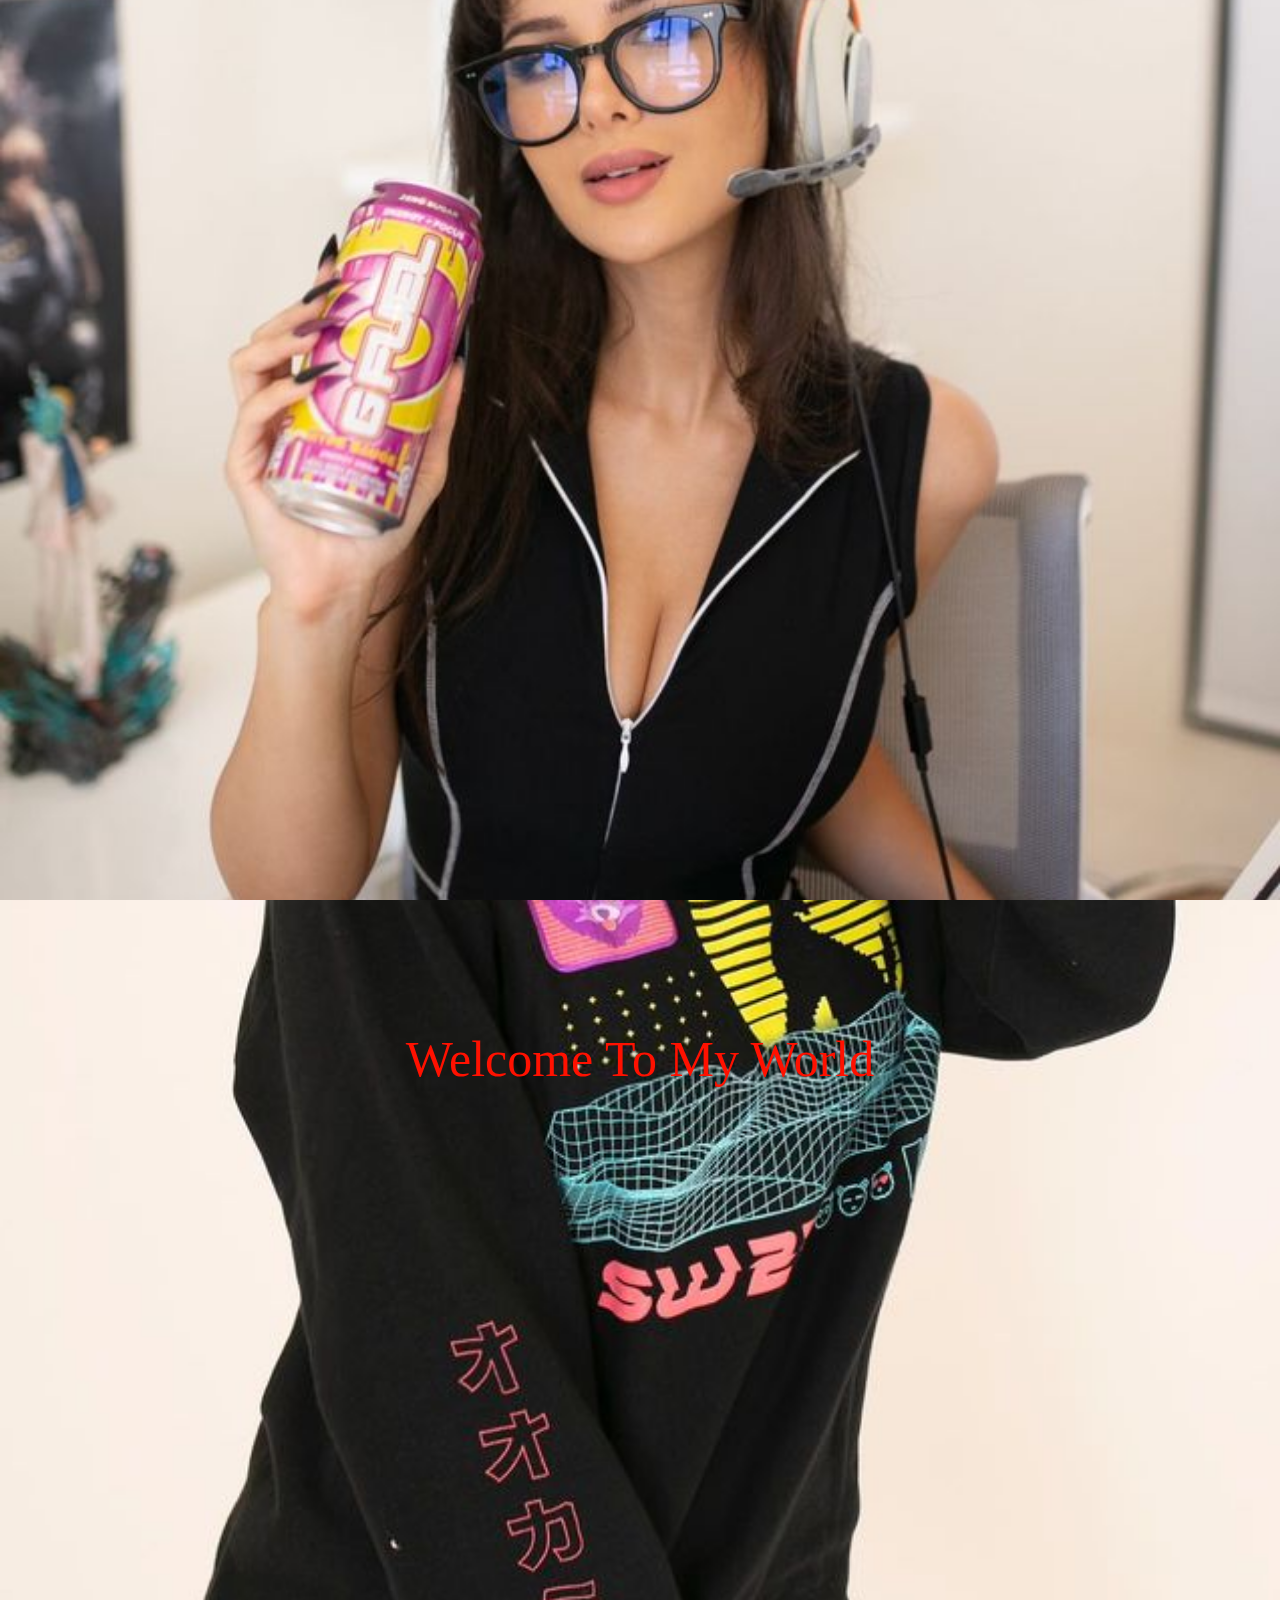
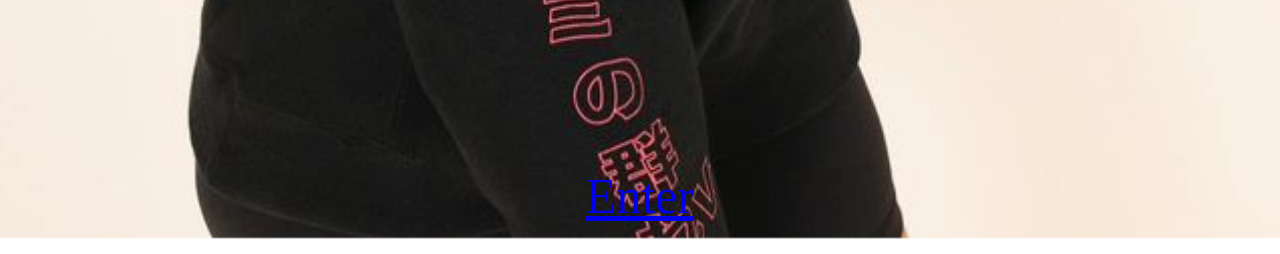
<file: index.html>
<!DOCTYPE html>
<html lang="en">
<head>
    <meta charset="UTF-8">
    <meta http-equiv="X-UA-Compatible" content="IE=edge">
    <meta name="viewport" content="width=device-width, initial-scale=1.0">
    <title>Alia's World Entrance</title>
    <link rel="stylesheet" href="CSS.25.css">
</head>
<body>
    <div class="bg-image" id="bg-image"></div>
    <div class="container">
        <h1 class="neonText">Welcome To My World</h1>
        <p>LONG LIVE GATES!!! LONG LIVE GATES!!! LONG LIVE GATES!!! LONG LIVE GATES!!! LONG LIVE GATES!!! LONG LIVE GATES!!! LONG LIVE GATES!!! LONG LIVE GATES!!! LONG LIVE GATES!!! LONG LIVE GATES!!! LONG LIVE GATES!!!</p>
        <p>LONG LIVE GATES!!! LONG LIVE GATES!!! LONG LIVE GATES!!! LONG LIVE GATES!!! LONG LIVE GATES!!! LONG LIVE GATES!!! LONG LIVE GATES!!! LONG LIVE GATES!!! LONG LIVE GATES!!! LONG LIVE GATES!!! LONG LIVE GATES!!!</p>
        <p>LONG LIVE GATES!!! LONG LIVE GATES!!! LONG LIVE GATES!!! LONG LIVE GATES!!! LONG LIVE GATES!!! LONG LIVE GATES!!! LONG LIVE GATES!!! LONG LIVE GATES!!! LONG LIVE GATES!!! LONG LIVE GATES!!! LONG LIVE GATES!!!</p>
        <p>LONG LIVE GATES!!! LONG LIVE GATES!!! LONG LIVE GATES!!! LONG LIVE GATES!!! LONG LIVE GATES!!! LONG LIVE GATES!!! LONG LIVE GATES!!! LONG LIVE GATES!!! LONG LIVE GATES!!! LONG LIVE GATES!!! LONG LIVE GATES!!!</p>
        <p>LONG LIVE GATES!!! LONG LIVE GATES!!! LONG LIVE GATES!!! LONG LIVE GATES!!! LONG LIVE GATES!!! LONG LIVE GATES!!! LONG LIVE GATES!!! LONG LIVE GATES!!! LONG LIVE GATES!!! LONG LIVE GATES!!! LONG LIVE GATES!!!</p>
        <p>LONG LIVE GATES!!! LONG LIVE GATES!!! LONG LIVE GATES!!! LONG LIVE GATES!!! LONG LIVE GATES!!! LONG LIVE GATES!!! LONG LIVE GATES!!! LONG LIVE GATES!!! LONG LIVE GATES!!! LONG LIVE GATES!!! LONG LIVE GATES!!!</p>
        <p>LONG LIVE GATES!!! LONG LIVE GATES!!! LONG LIVE GATES!!! LONG LIVE GATES!!! LONG LIVE GATES!!! LONG LIVE GATES!!! LONG LIVE GATES!!! LONG LIVE GATES!!! LONG LIVE GATES!!! LONG LIVE GATES!!! LONG LIVE GATES!!!</p>
        <p>LONG LIVE GATES!!! LONG LIVE GATES!!! LONG LIVE GATES!!! LONG LIVE GATES!!! LONG LIVE GATES!!! LONG LIVE GATES!!! LONG LIVE GATES!!! LONG LIVE GATES!!! LONG LIVE GATES!!! LONG LIVE GATES!!! LONG LIVE GATES!!!</p>
        <p>LONG LIVE GATES!!! LONG LIVE GATES!!! LONG LIVE GATES!!! LONG LIVE GATES!!! LONG LIVE GATES!!! LONG LIVE GATES!!! LONG LIVE GATES!!! LONG LIVE GATES!!! LONG LIVE GATES!!! LONG LIVE GATES!!! LONG LIVE GATES!!!</p>
        <p>LONG LIVE GATES!!! LONG LIVE GATES!!! LONG LIVE GATES!!! LONG LIVE GATES!!! LONG LIVE GATES!!! LONG LIVE GATES!!! LONG LIVE GATES!!! LONG LIVE GATES!!! LONG LIVE GATES!!! LONG LIVE GATES!!! LONG LIVE GATES!!!</p>
    </div>

    <h1><a href="https://amazinggates.github.io/Alia-s-World/">Enter</a></h1>
    <script src="JS.26.js"></script>
</body>
</html>
</file>
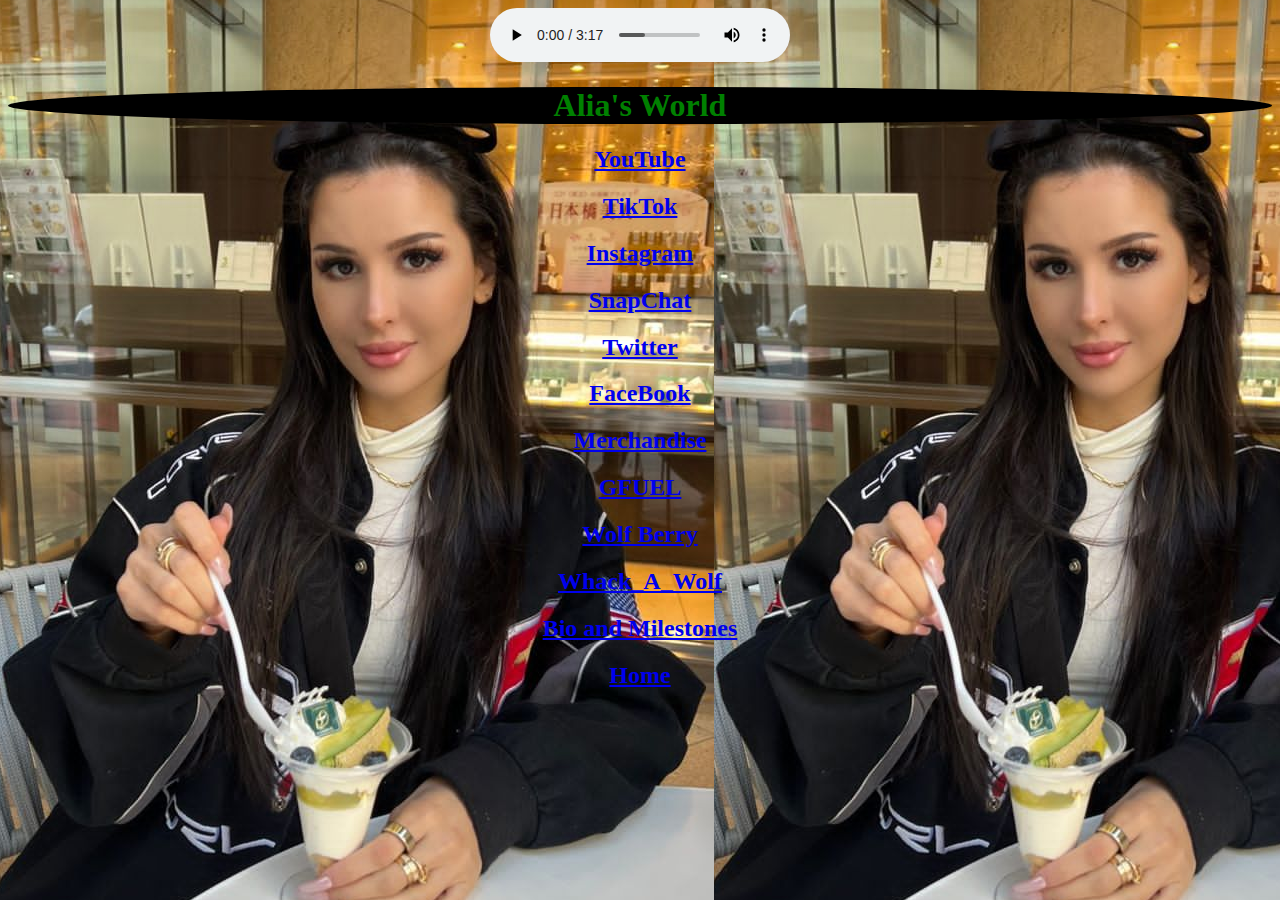
<file: Alia's World.html>
<!DOCTYPE html>
<html lang="en">
    <head>
        <meta charset="utf-8">
        <meta name="viewport" content="width=device-width, initial-scale=1" />
        <title></title>
    <link rel="stylesheet" type="text/css" href="AW.css">
    <audio controls autoplay loop>
        <source src="yes to heaven    lana del rey.mp3" type="audio/mpeg"/>
    </audio>
    </head>
    <body>
        <h1>Alia's World</h1>




        <h2><a href="https://youtube.com/@SSSniperWolf">YouTube</a></h2>
        <h2><a href="https://www.tiktok.com/@sssniperwolf?_t=8ao41h1yWRG&_r=1">TikTok</a></h2>
        <h2><a href="https://instagram.com/sssniperwolf?igshid=YmMyMTA2M2Y=">Instagram</a></h2>
        <h2><a href="https://www.snapchat.com/add/liawolfsnap">SnapChat</a></h2>
        <h2><a href="https://twitter.com/SSSniperWolf">Twitter</a></h2>
        <h2><a href="https://www.facebook.com/SSSniperWolf">FaceBook</a></h2>
        <h2><a href="https://ogwolfpack.com/">Merchandise</a></h2>
        <h2><a href="https://www.kalecard.com/t/gfuel?ref=gfuel_tiktok&utm_source=sssniperwolf&utm_medium=affiliate&utm_campaign=Influencer%2BCampaign">GFUEL</a></h2>
        <h2><a href="https://gfuel.com/products/sssniperwolf-wolf-berry-collectors-box?utm_source=sssniperwolf&utm_medium=affiliate&utm_campaign=Influencer+Campaign&fbclid=PAAaZgPRreJN69GE0xnrNDKG467tvXhJ-3Gks6WK5lId3KKKZ190G3zi1WVfk">Wolf Berry</a></h2>
        <h2><a href="https://amazinggates.github.io/Whack-A-Wolf/">Whack_A_Wolf</a></h2>
        <h2><a href="https://amazinggates.github.io/Bio-and-Milestones/">Bio and Milestones</a></h2>
        <h2><a href="https://amazinggates.github.io/Alia-s-World/">Home</a></h2>
        
        
        
        <script src="AW.1.js"></script>
    </body>
</html>
</file>
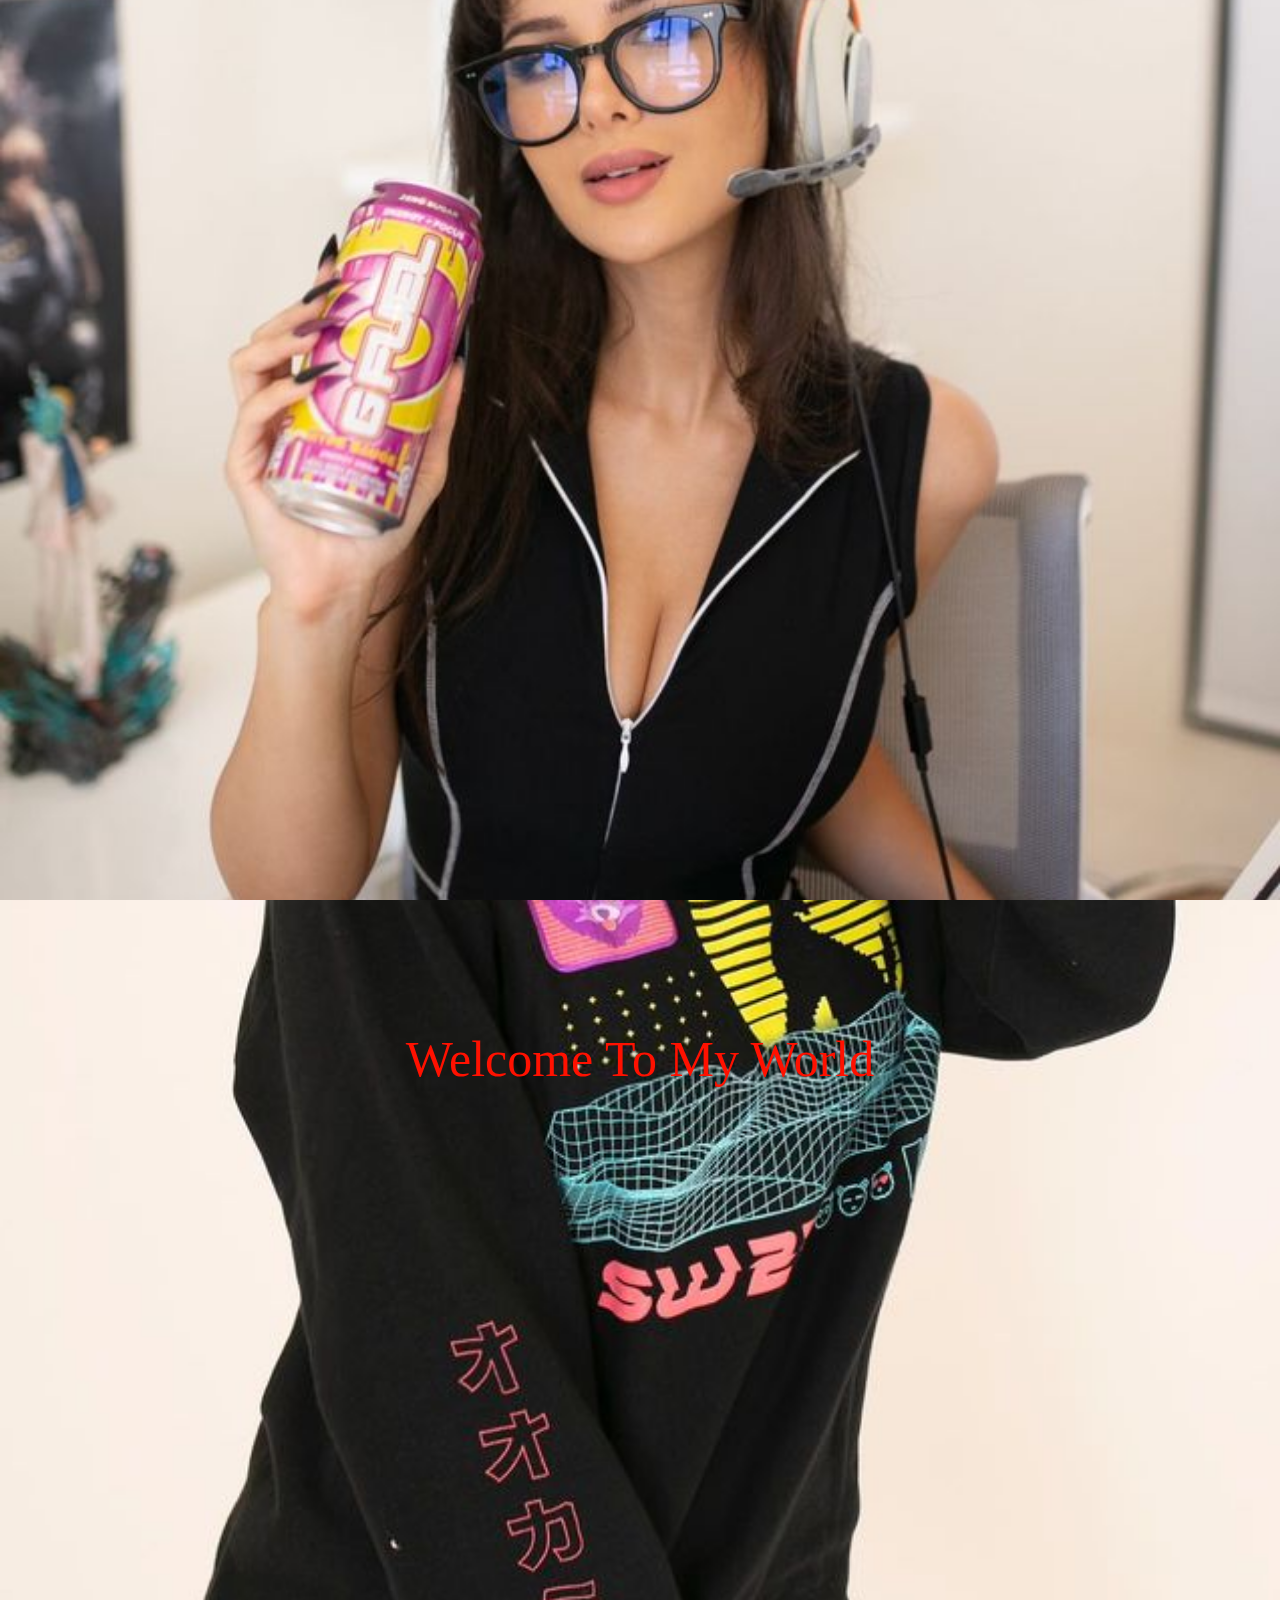
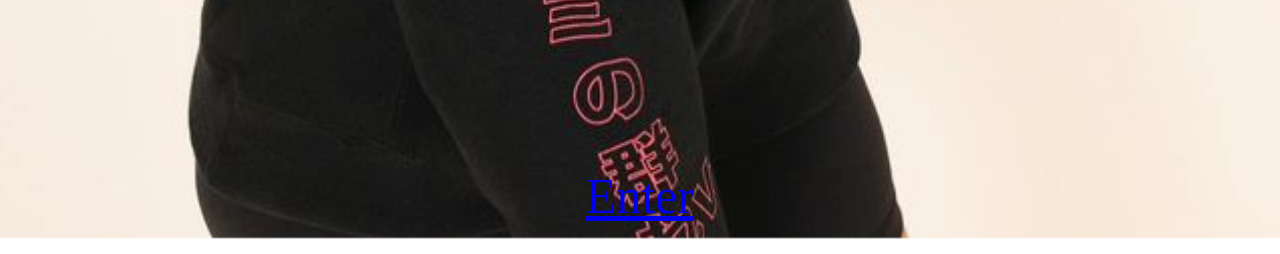
<file: HTML.29.html>
<!DOCTYPE html>
<html lang="en">
<head>
    <meta charset="UTF-8">
    <meta http-equiv="X-UA-Compatible" content="IE=edge">
    <meta name="viewport" content="width=device-width, initial-scale=1.0">
    <title>Background Image Scroll Effect</title>
    <link rel="stylesheet" href="CSS.25.css">
</head>
<body>
    <div class="bg-image" id="bg-image"></div>
    <div class="container">
        <h1 class="neonText">Welcome To My World</h1>
        <p>Lorem ipsum dolor sit amet consectetur adipisicing elit. Aliquid dolore itaque esse vitae excepturi. Eum, saepe ducimus libero consectetur earum quo, delectus modi distinctio adipisci rem amet nobis! Accusamus, vero.</p>
        <p>Lorem ipsum dolor sit amet consectetur adipisicing elit. Aliquid dolore itaque esse vitae excepturi. Eum, saepe ducimus libero consectetur earum quo, delectus modi distinctio adipisci rem amet nobis! Accusamus, vero.</p>
        <p>Lorem ipsum dolor sit amet consectetur adipisicing elit. Aliquid dolore itaque esse vitae excepturi. Eum, saepe ducimus libero consectetur earum quo, delectus modi distinctio adipisci rem amet nobis! Accusamus, vero.</p>
        <p>Lorem ipsum dolor sit amet consectetur adipisicing elit. Aliquid dolore itaque esse vitae excepturi. Eum, saepe ducimus libero consectetur earum quo, delectus modi distinctio adipisci rem amet nobis! Accusamus, vero.</p>
        <p>Lorem ipsum dolor sit amet consectetur adipisicing elit. Aliquid dolore itaque esse vitae excepturi. Eum, saepe ducimus libero consectetur earum quo, delectus modi distinctio adipisci rem amet nobis! Accusamus, vero.</p>
        <p>Lorem ipsum dolor sit amet consectetur adipisicing elit. Aliquid dolore itaque esse vitae excepturi. Eum, saepe ducimus libero consectetur earum quo, delectus modi distinctio adipisci rem amet nobis! Accusamus, vero.</p>
        <p>Lorem ipsum dolor sit amet consectetur adipisicing elit. Aliquid dolore itaque esse vitae excepturi. Eum, saepe ducimus libero consectetur earum quo, delectus modi distinctio adipisci rem amet nobis! Accusamus, vero.</p>
        <p>Lorem ipsum dolor sit amet consectetur adipisicing elit. Aliquid dolore itaque esse vitae excepturi. Eum, saepe ducimus libero consectetur earum quo, delectus modi distinctio adipisci rem amet nobis! Accusamus, vero.</p>
        <p>Lorem ipsum dolor sit amet consectetur adipisicing elit. Aliquid dolore itaque esse vitae excepturi. Eum, saepe ducimus libero consectetur earum quo, delectus modi distinctio adipisci rem amet nobis! Accusamus, vero.</p>
        <p>Lorem ipsum dolor sit amet consectetur adipisicing elit. Aliquid dolore itaque esse vitae excepturi. Eum, saepe ducimus libero consectetur earum quo, delectus modi distinctio adipisci rem amet nobis! Accusamus, vero.</p>
    </div>

    <h1><a href="https://amazinggates.github.io/Alia-s-World/">Enter</a></h1>
    <script src="JS.26.js"></script>
</body>
</html>
</file>
<file: CSS.25.css>
body {
    margin: 0;
    font-family: san;
    background-image: url("Alia\ 15.png");
    background-repeat: no-repeat;
    background-position: center;
    background-size: cover;
    height: 100%;
}

.bg-image {
    height: 100vh;
    width: 100%;
    background: url("Alia\ 9.png");
    background-repeat: no-repeat;
    background-size: cover;
    background-position: center;
    background-attachment: fixed;
}

.container {
    padding: 100px;
}

h1 {
    font-size: 50px;
    text-align: center;
    font-weight: 400;
    line-height: 1;
    animation: glow 0.50s ease-in-out infinite alternate-reverse;
}

p {
    color: transparent;
}

@media (max-width:500px) {
    .container {
        padding: 10px;
    }
}

.neonText {
    color: #f10;
    text-shadow: 
    0 0 7px #f10,
    0 0 10px #f10,
    0 0 21px #f10,
    0 0 42px #fff,
    0 0 82px #fff,
    0 0 92px #fff,
    0 0 102px #fff,
    0 0 151px #fff,
}

@keyframes glow {
    100% {
        text-shadow:
        0 0 4px #f10,
        0 0 11px #f10,
        0 0 19px #f10,
        0 0 40px #fff,
        0 0 80px #fff,
        0 0 90px #fff,
        0 0 100px #fff,
        0 0 150px #fff;
    }
    0% {
        text-shadow:
        0 0 4px #f10,
        0 0 10px #f10,
        0 0 18px #f10,
        0 0 38px #fff,
        0 0 73px #fff,
        0 0 80px #fff,
        0 0 94px #fff,
        0 0 140px #fff;
    }
}
</file>
<file: AW.css>
body {
    background-image: url("The\ Princess.png");
    background-attachment: scroll;
  }

  * {
    box-sizing: border-box;
}

body {
    text-align: center;
}

.mySlides {
    display: none;
}

img {
    vertical-align: middle;
}

.slideshow-container {
    max-width: 1000px;
    position: relative;
    margin: auto;
}

.test {
    color: red;
    font-size: 15px;
    padding: 8px 12px;
    position: absolute;
    bottom: 8px;
    width: 100%;
    text-align: center;
}

.numbertext {
    color: black;
    font-size: 12px;
    padding: 8px 12px;
    position: absolute;
    top: 0;
}

.dot {
    height: 15px;
    width: 15px;
    margin: 0 2px;
    background-color: green;
    border-radius: 50%;
    display: inline-block;
    transition: background-color 0.6s ease;
}

.active {
    background-color: black;
}

.fade {
    animation-name: fade;
    animation-duration: 1.5s;
}

@keyframes fade {
    from {opacity: .4;}
    to {opacity: 1;}
}

@media only screen and (max-width: 300px) {
    .text {font-size: 11px;}
}

h1 {
    background-color: black;
    color: green;
    font-weight: bold;
    font-family: Georgia, 'Times New Roman', Times, serif;
    border-radius: 50%;
    border-radius: 50%;
}

div {
    color: red;
    font-weight: bold;
    font-family: cursive;
}
</file>
